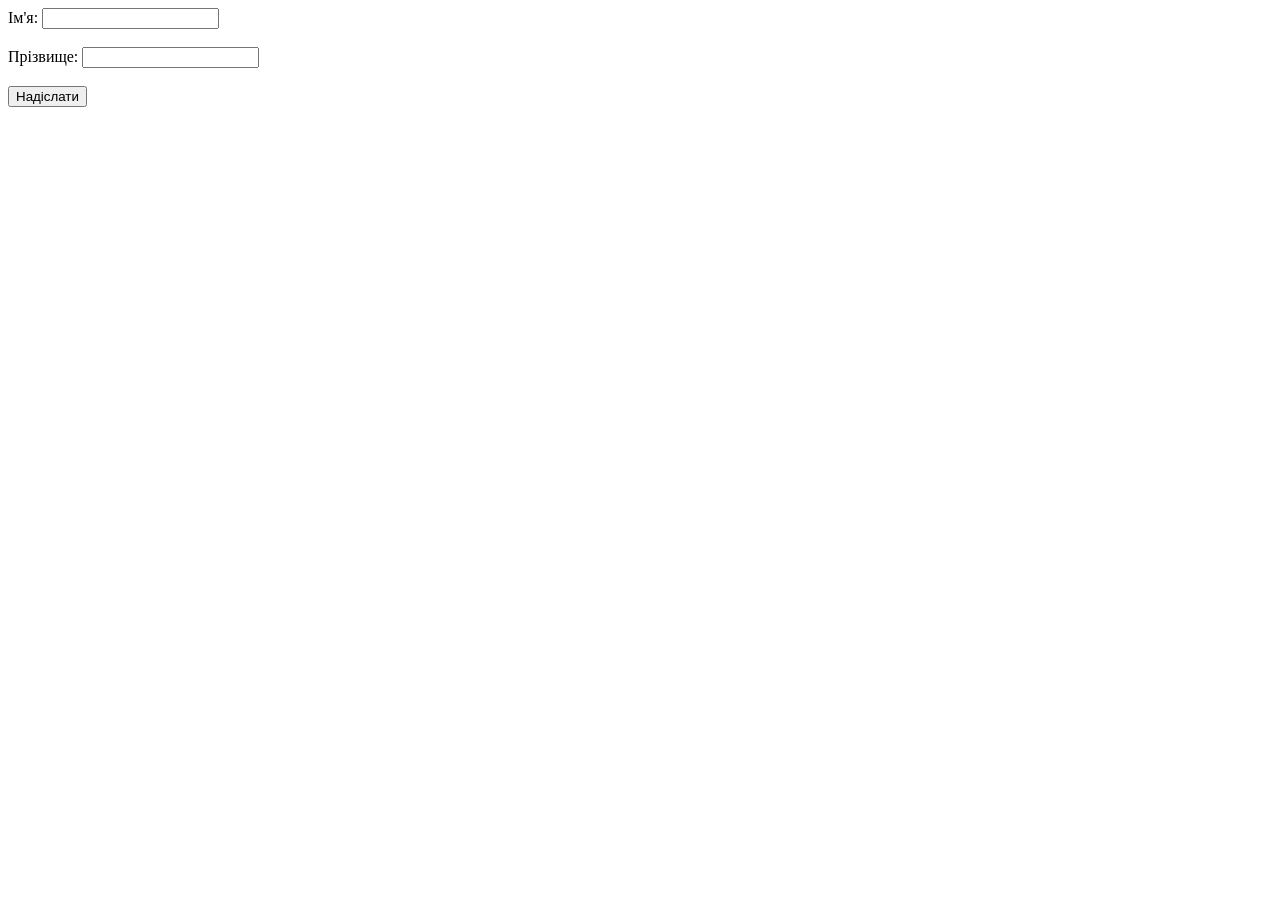
<file: public/Lab_01/index.html>
<!DOCTYPE html>
<html lang="uk">
<head>
    <meta charset="UTF-8">
    <title>Lab_01</title>
</head>
<body>

<form action="process.php" method="POST">
    <label for="first_name">Ім'я:</label>
    <input type="text" id="first_name" name="first_name">
    <br><br>

    <label for="last_name">Прізвище:</label>
    <input type="text" id="last_name" name="last_name">
    <br><br>

    <button type="submit">Надіслати</button>
</form>

</body>
</html>
</file>
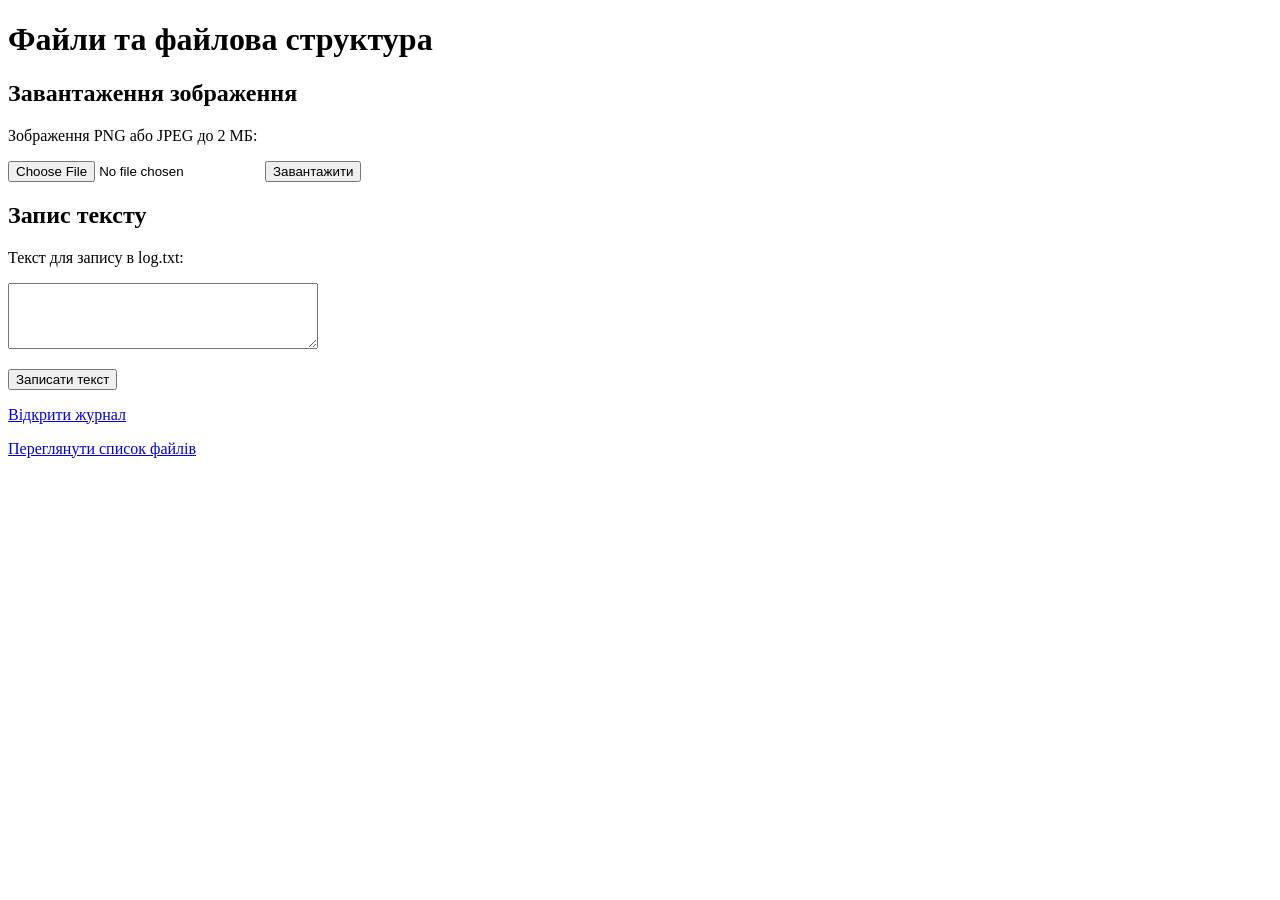
<file: public/Lab_03/index.html>
<!DOCTYPE html>
<html lang="uk">
<head>
    <meta charset="UTF-8">
    <meta name="viewport" content="width=device-width, initial-scale=1">
    <title>Лабораторна робота № 3</title>
</head>
<body>
<h1>Файли та файлова структура</h1>

<h2>Завантаження зображення</h2>
<form action="process.php" method="post" enctype="multipart/form-data">
    <p><label for="image">Зображення PNG або JPEG до 2 МБ:</label></p>
    <input type="file" id="image" name="image" accept=".png,.jpg,.jpeg" required>
    <input type="submit" value="Завантажити">
</form>

<h2>Запис тексту</h2>
<form action="text.php" method="post">
    <p><label for="message">Текст для запису в log.txt:</label></p>
    <textarea id="message" name="message" rows="4" cols="36" maxlength="1000" required></textarea>
    <p><input type="submit" value="Записати текст"></p>
</form>

<p><a href="text.php">Відкрити журнал</a></p>
<p><a href="list.php">Переглянути список файлів</a></p>
</body>
</html>
</file>
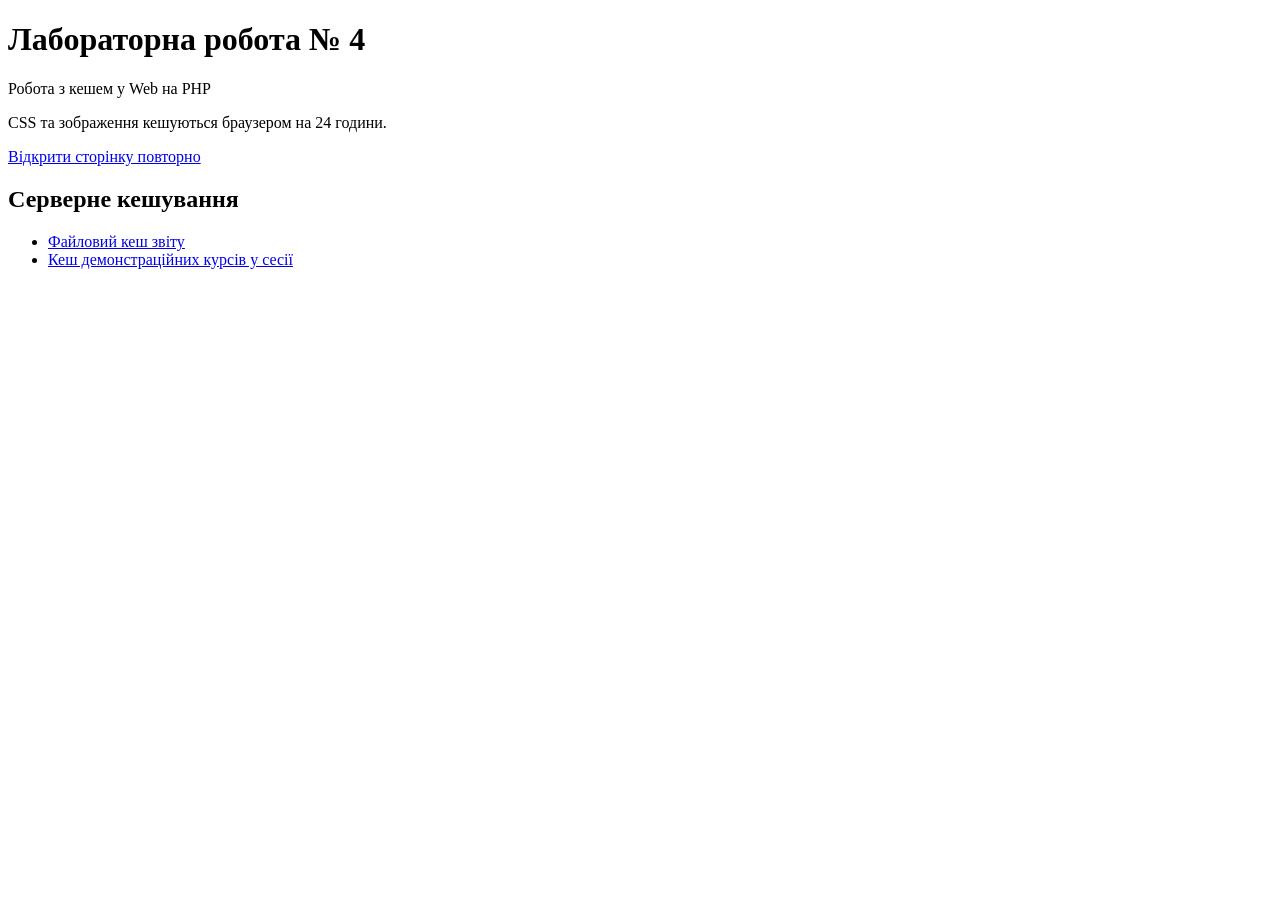
<file: public/Lab_04/index.html>
<!doctype html>
<html lang="uk">
<head>
    <meta charset="utf-8">
    <meta name="viewport" content="width=device-width, initial-scale=1">
    <title>Лабораторна робота № 4 — Кешування</title>
    <link rel="stylesheet" href="asset.php?type=css">
</head>
<body>
<main>
    <h1>Лабораторна робота № 4</h1>
    <p>Робота з кешем у Web на PHP</p>
    <p id="assets">CSS та зображення кешуються браузером на 24 години.</p>
    <p><a href="index.html?visit=2">Відкрити сторінку повторно</a></p>
    <h2>Серверне кешування</h2>
    <ul>
        <li><a href="generate-report.php">Файловий кеш звіту</a></li>
        <li><a href="session-cache.php">Кеш демонстраційних курсів у сесії</a></li>
    </ul>
</main>
</body>
</html>
</file>
